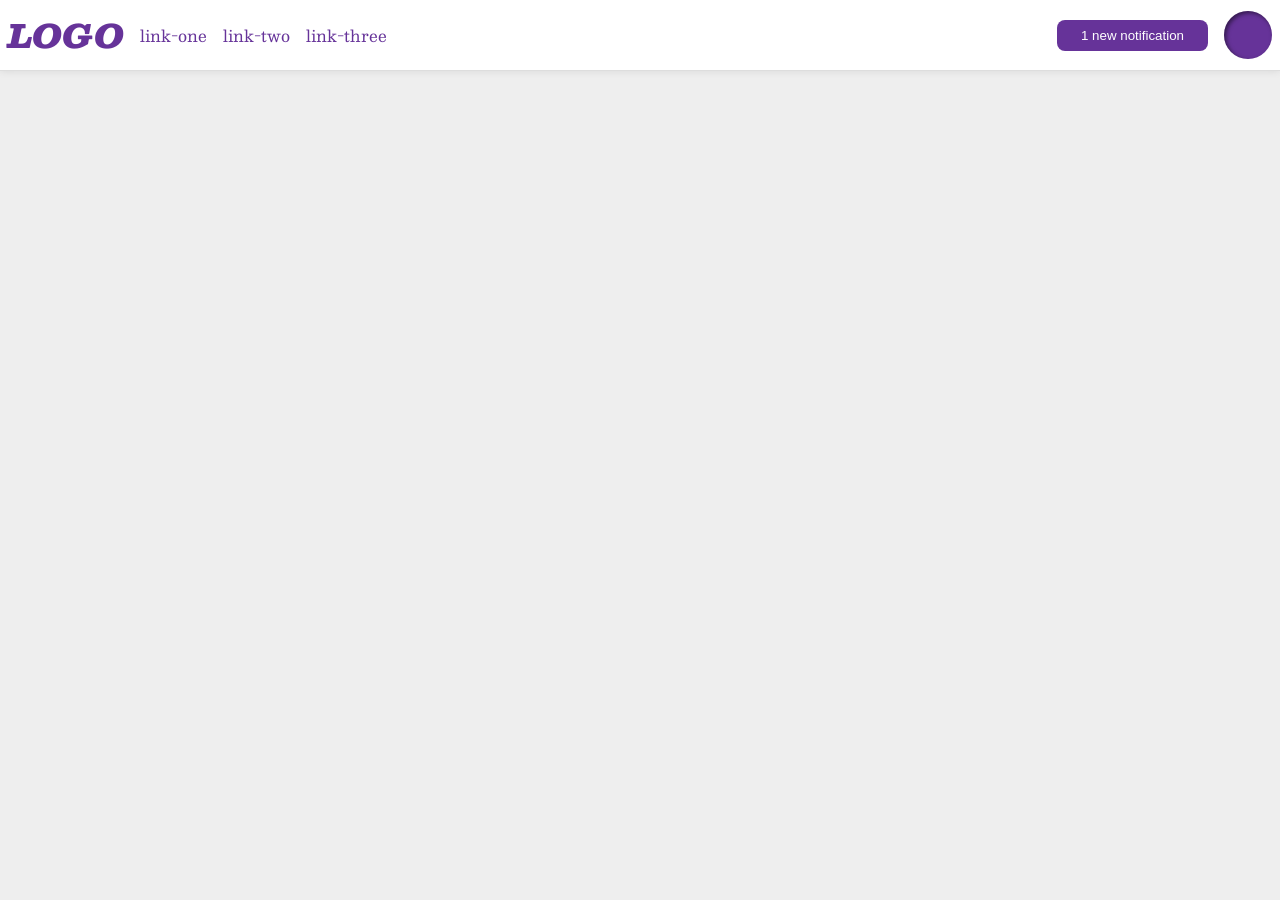
<file: foundations/flex/03-flex-header-2/index.html>
<!DOCTYPE html>
<html lang="en">
  <head>
    <meta charset="UTF-8">
    <meta http-equiv="X-UA-Compatible" content="IE=edge">
    <meta name="viewport" content="width=device-width, initial-scale=1.0">
    <title>Flex Header 2</title>
    <link rel="stylesheet" href="style.css">
  </head>
  <body>
    <div class="header">
      <div class="left">
        <div class="logo">
          LOGO
        </div>
        <ul class="links">
          <li><a href="https://google.com">link-one</a></li>
          <li><a href="https://google.com">link-two</a></li>
          <li><a href="https://google.com">link-three</a></li>
        </ul>
      </div>

      <div class="right">
        <button class="notifications">
          1 new notification
        </button>
        <div class="profile-image"></div>
      </div>
      </div>
  </body>
</html>
</file>
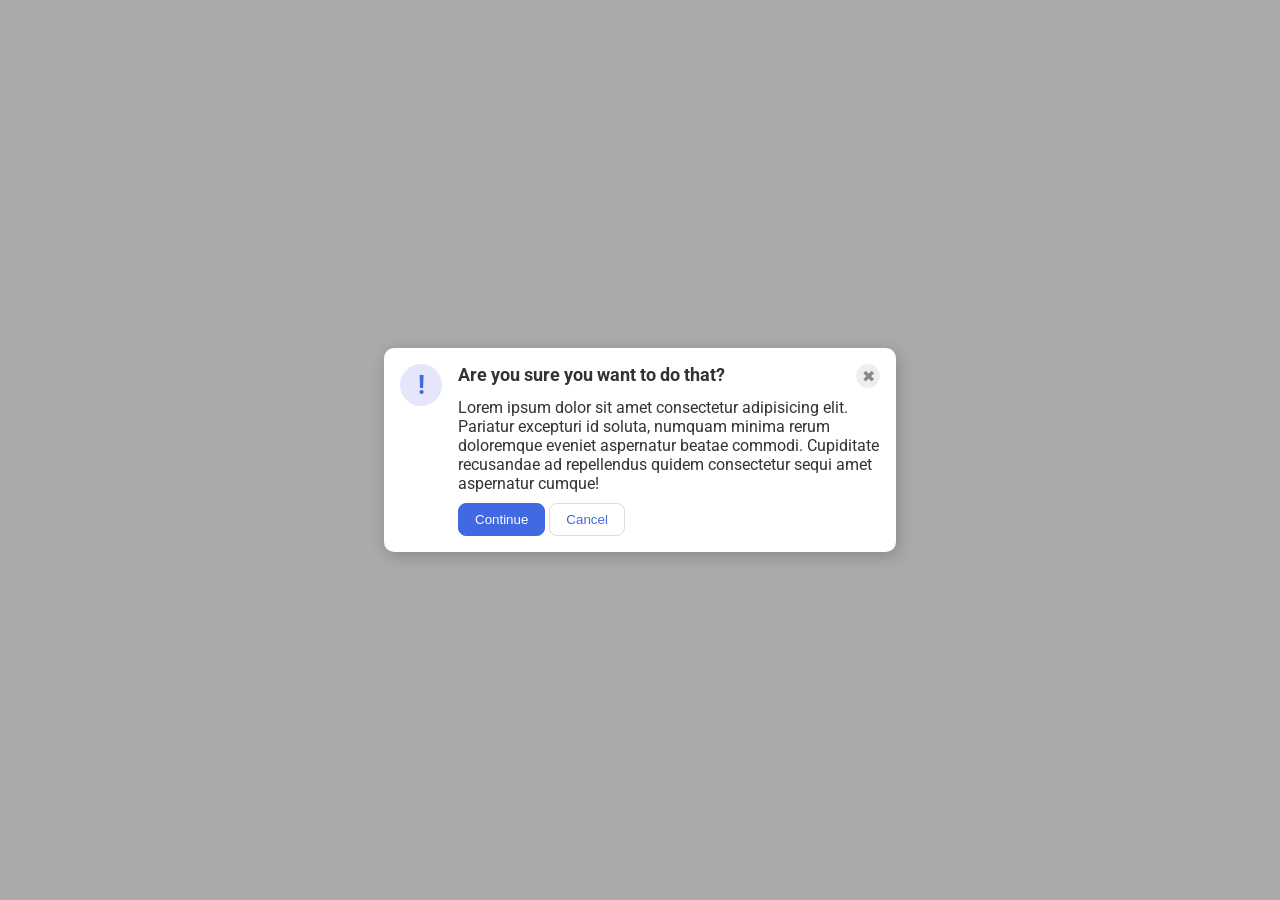
<file: foundations/flex/05-flex-modal/index.html>
<!DOCTYPE html>
<html lang="en">

<head>
  <meta charset="UTF-8">
  <meta http-equiv="X-UA-Compatible" content="IE=edge">
  <meta name="viewport" content="width=device-width, initial-scale=1.0">
  <link rel="stylesheet" href="style.css">
  <title>Modal</title>
</head>

<body>
  <div class="modal">
    <div class="icon">!</div>
    <div class="all">

      <div class="head">
        <div class="header">Are you sure you want to do that?</div>
        <button class="close-button">✖</button>
      </div>


      <div class="text">Lorem ipsum dolor sit amet consectetur adipisicing elit. Pariatur excepturi id soluta, numquam
        minima rerum doloremque eveniet aspernatur beatae commodi. Cupiditate recusandae ad repellendus quidem
        consectetur sequi amet aspernatur cumque!</div>
      <div class="buttons">
        <button class="continue">Continue</button>
        <button class="cancel">Cancel</button>

      </div>
    </div>
  </div>
</body>

</html>
</file>
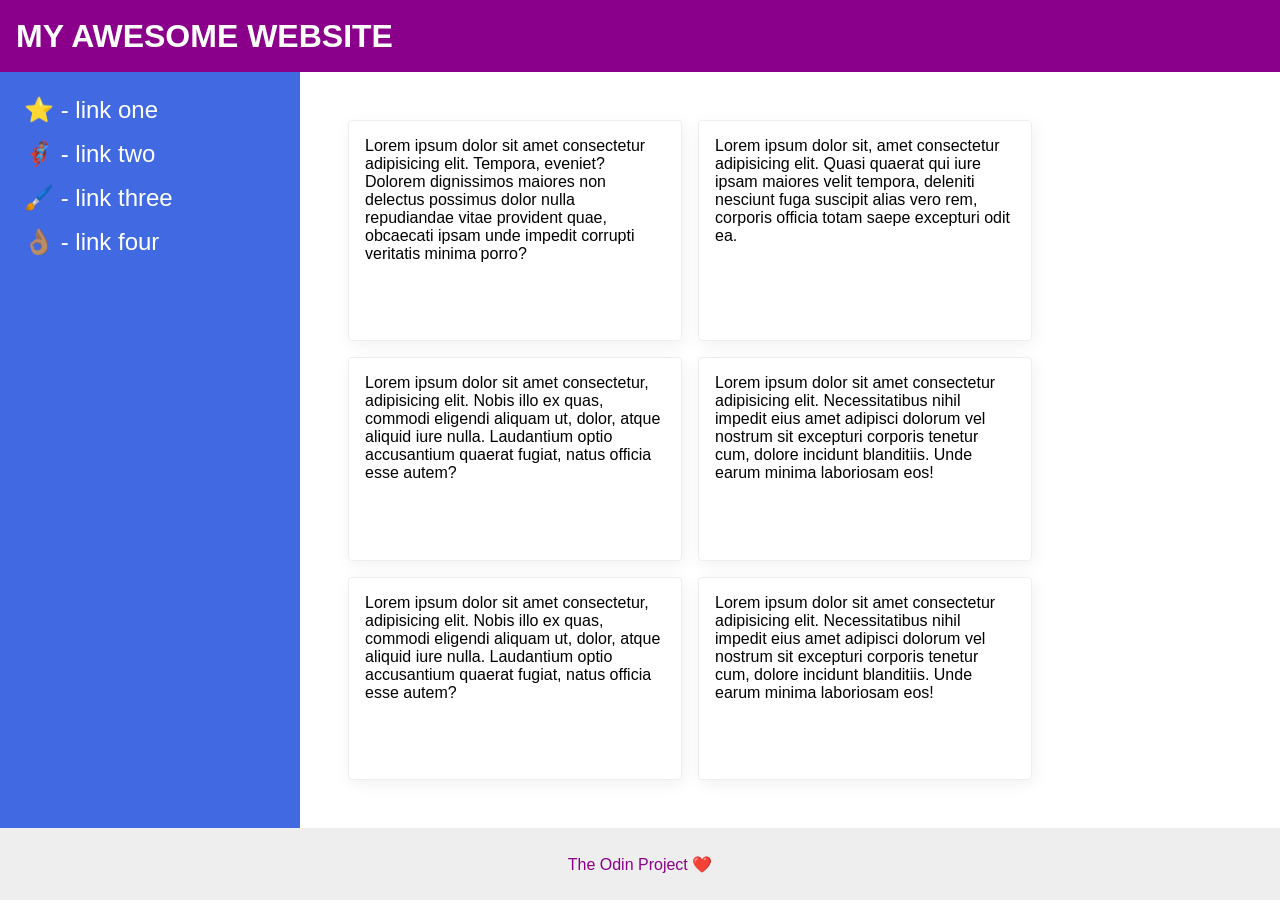
<file: foundations/flex/07-flex-layout-2/index.html>
<!DOCTYPE html>
<html lang="en">

<head>
  <meta charset="UTF-8">
  <meta http-equiv="X-UA-Compatible" content="IE=edge">
  <meta name="viewport" content="width=device-width, initial-scale=1.0">
  <title>The Holy Grail</title>
  <link rel="stylesheet" href="style.css">
</head>

<body>
  <div class="header">
    MY AWESOME WEBSITE
  </div>

  <div class="content">
    <div class="sidebar">
      <ul>
        <li><a href="#">⭐ - link one</a></li>
        <li><a href="#">🦸🏽‍♂️ - link two</a></li>
        <li><a href="#">🖌️ - link three</a></li>
        <li><a href="#">👌🏽 - link four</a></li>
      </ul>
    </div>

    <div class="cards">
      <div class="card">Lorem ipsum dolor sit amet consectetur adipisicing elit. Tempora, eveniet? Dolorem dignissimos
        maiores non delectus possimus dolor nulla repudiandae vitae provident quae, obcaecati ipsam unde impedit corrupti
        veritatis minima porro?</div>
      <div class="card">Lorem ipsum dolor sit, amet consectetur adipisicing elit. Quasi quaerat qui iure ipsam maiores
        velit tempora, deleniti nesciunt fuga suscipit alias vero rem, corporis officia totam saepe excepturi odit ea.
      </div>
      <div class="card">Lorem ipsum dolor sit amet consectetur, adipisicing elit. Nobis illo ex quas, commodi eligendi
        aliquam ut, dolor, atque aliquid iure nulla. Laudantium optio accusantium quaerat fugiat, natus officia esse
        autem?</div>
      <div class="card">Lorem ipsum dolor sit amet consectetur adipisicing elit. Necessitatibus nihil impedit eius amet
        adipisci dolorum vel nostrum sit excepturi corporis tenetur cum, dolore incidunt blanditiis. Unde earum minima
        laboriosam eos!</div>
      <div class="card">Lorem ipsum dolor sit amet consectetur, adipisicing elit. Nobis illo ex quas, commodi eligendi
        aliquam ut, dolor, atque aliquid iure nulla. Laudantium optio accusantium quaerat fugiat, natus officia esse
        autem?</div>
      <div class="card">Lorem ipsum dolor sit amet consectetur adipisicing elit. Necessitatibus nihil impedit eius amet
        adipisci dolorum vel nostrum sit excepturi corporis tenetur cum, dolore incidunt blanditiis. Unde earum minima
        laboriosam eos!</div>
    </div>
  </div>
  <div class="footer">
    The Odin Project ❤️
  </div>
</body>

</html>
</file>
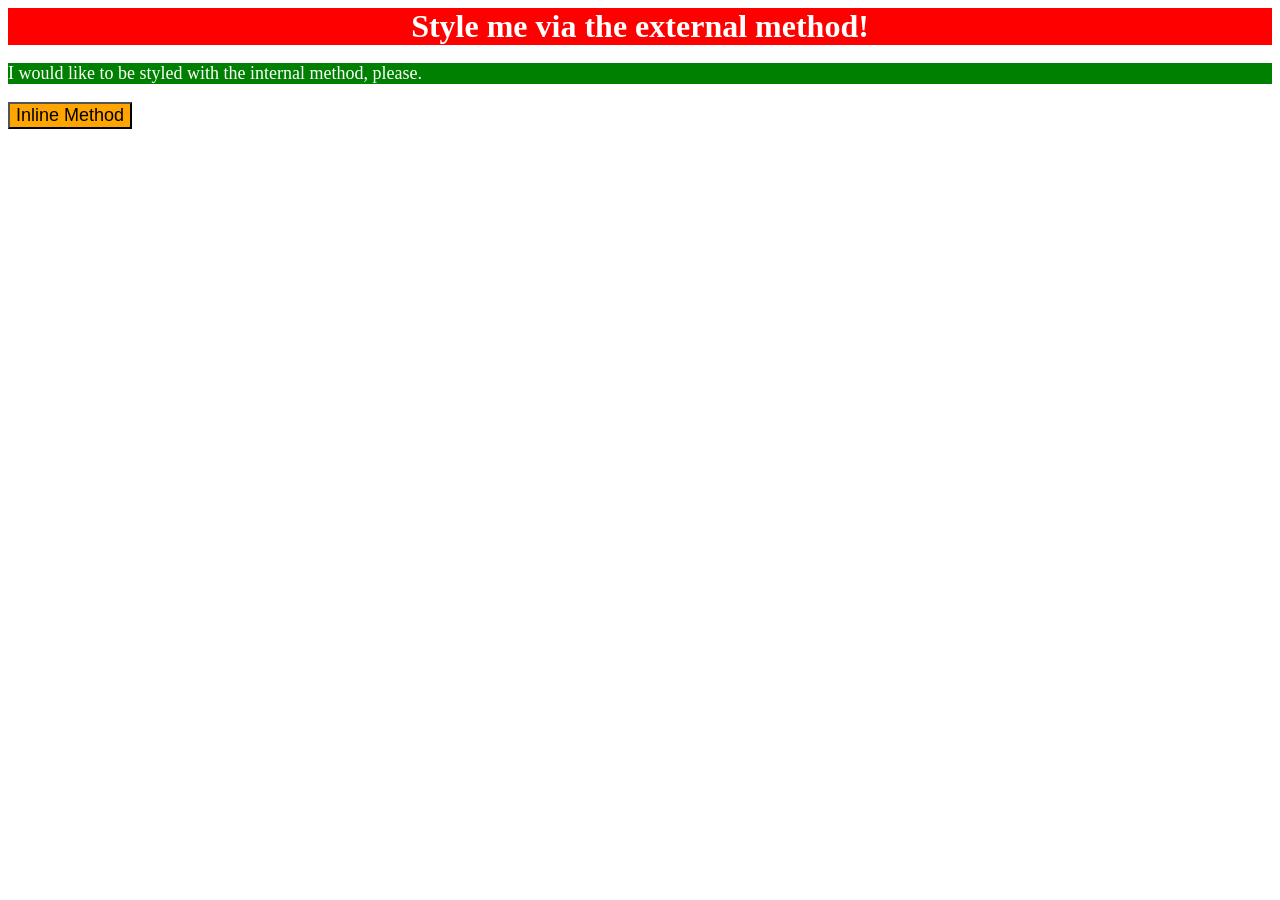
<file: foundations/intro-to-css/01-css-methods/index.html>
<!DOCTYPE html>
<html lang="en">
  <head>
    <meta charset="UTF-8">
    <meta http-equiv="X-UA-Compatible" content="IE=edge">
    <meta name="viewport" content="width=device-width, initial-scale=1.0">
    <link rel="stylesheet" href="style.css">
    <style>
      p {
        background-color: green;
        color: white;
        font-size: 18px;
      }
    </style>
    <title>Methods for Adding CSS</title>
  </head>
  <body>
    <div>Style me via the external method!</div>
    <p>I would like to be styled with the internal method, please.</p>
    <button style="background-color: orange; font-size: 18px;">Inline Method</button>
  </body>
</html>
</file>
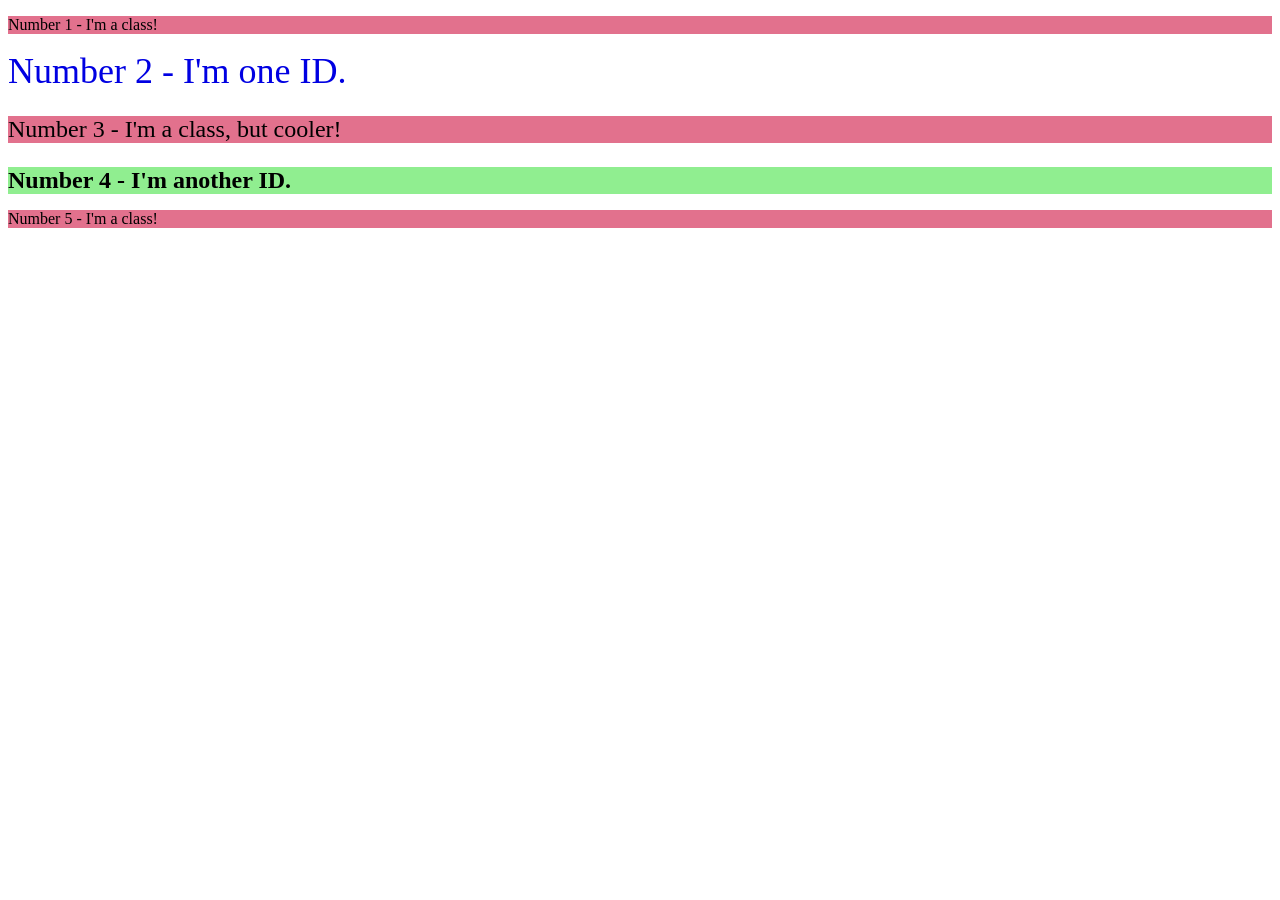
<file: foundations/intro-to-css/02-class-id-selectors/index.html>
<!DOCTYPE html>
<html lang="en">
  <head>
    <meta charset="UTF-8">
    <meta http-equiv="X-UA-Compatible" content="IE=edge">
    <meta name="viewport" content="width=device-width, initial-scale=1.0">
    <title>Class and ID Selectors</title>
    <link rel="stylesheet" href="style.css">
  </head>
  <body>
    <p class="para">Number 1 - I'm a class!</p>
    <div id="second">Number 2 - I'm one ID.</div>
    <p class="para special">Number 3 - I'm a class, but cooler!</p>
    <div id="fourth">Number 4 - I'm another ID.</div>
    <p class="para">Number 5 - I'm a class!</p>
  </body>
</html>
</file>
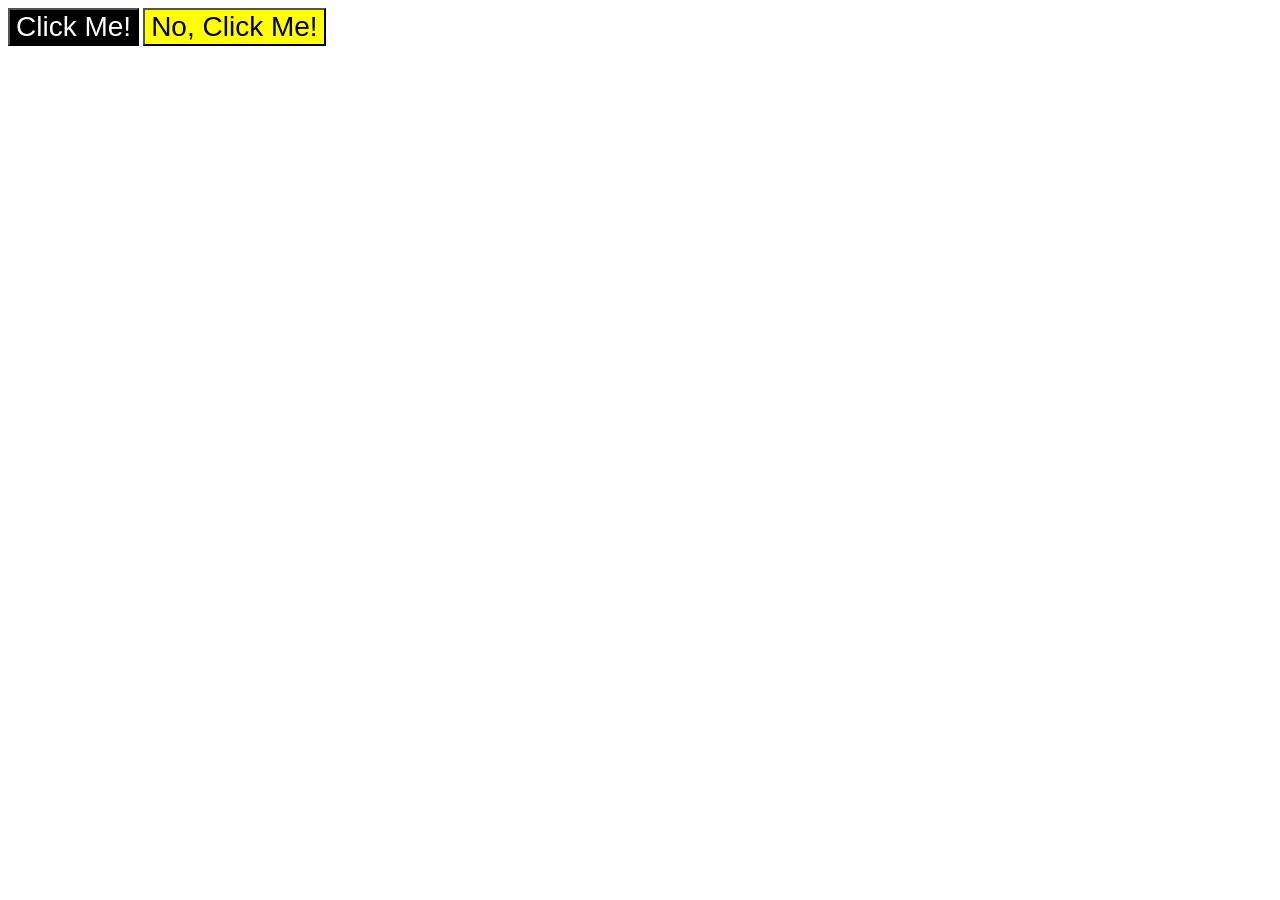
<file: foundations/intro-to-css/03-grouping-selectors/index.html>
<!DOCTYPE html>
<html lang="en">
  <head>
    <meta charset="UTF-8">
    <meta http-equiv="X-UA-Compatible" content="IE=edge">
    <meta name="viewport" content="width=device-width, initial-scale=1.0">
    <title>Grouping Selectors</title>
    <link rel="stylesheet" href="style.css">
  </head>
  <body>
    <button class="first">Click Me!</button>
    <button class="second">No, Click Me!</button>
  </body>
</html>
</file>
<file: foundations/flex/03-flex-header-2/style.css>
/* this is some magical font-importing.  
you'll learn about it later. */
@import url('https://fonts.googleapis.com/css2?family=Besley:ital,wght@0,400;1,900&display=swap');

body {
  margin: 0;
  background: #eee;
  font-family: Besley, serif;
}

.header {
  background: white;
  border-bottom: 1px solid #ddd;
  box-shadow: 0 0 8px rgba(0,0,0,.1);
  display: flex;
  justify-content: space-between;
  padding: 8px;
}

.profile-image {
  background: rebeccapurple;
  box-shadow: inset 2px 2px 4px rgba(0,0,0,.5);
  border-radius: 50%;
  width: 48px;
  height: 48px;
}

.logo {
  color: rebeccapurple;
  font-size: 32px;
  font-weight: 900;
  font-style: italic;
  display: flex;
}

button {
  border: none;
  border-radius: 8px;
  background: rebeccapurple;
  color: white;
  padding: 8px 24px;
}

a {
  /* this removes the line under our links */
  text-decoration: none;
  color: rebeccapurple;
}

ul {
  list-style-type: none;
  display: flex;
  gap: 16px;
  padding: 0;
  margin: 0px;
}

.left {
  display: flex;
  align-items: center;
  gap: 16px;
}

.right {
  display: flex;
  gap: 16px;
  align-items: center;
}
</file>
<file: foundations/flex/05-flex-modal/style.css>
@import url('https://fonts.googleapis.com/css2?family=Roboto:wght@400;700&display=swap');

html, body {
  height: 100%;
}

body {
  font-family: Roboto, sans-serif;
  margin: 0;
  background: #aaa;
  color: #333;
  /* I'll give you this one for free lol */
  display: flex;
  align-items: center;
  justify-content: center;
}

.modal {
  background: white;
  width: 480px;
  border-radius: 10px;
  box-shadow: 2px 4px 16px rgba(0,0,0,.2);
  padding: 16px;
  display: flex;
  gap: 16px;
}

.icon {
  color: royalblue;
  font-size: 26px;
  font-weight: 700;
  background: lavender;
  width: 42px;
  height: 42px;
  border-radius: 50%;
  display: flex;
  align-items: center;
  justify-content: center;
  flex-shrink: 0;
}

.close-button {
  background: #eee;
  border-radius: 50%;
  color: #888;
  font-weight: 400;
  font-size: 16px;
  height: 24px;
  width: 24px;
  display: flex;
  align-items: center;
  justify-content: center;
  border: 1px solid #eee;
  padding: 0;
}

button {
  cursor: pointer;
  padding: 8px 16px;
  border-radius: 8px;
}

button.continue {
  background: royalblue;
  border: 1px solid royalblue;
  color: white;
}

button.cancel {
  background: white;
  border: 1px solid #ddd;
  color: royalblue;
}

.all {
  display: flex;
  flex-direction: column;
  gap: 10px;
}

.head {
  display: flex;
  justify-content: space-between;
  font-weight: bold;
  font-size: large;
}
</file>
<file: foundations/flex/07-flex-layout-2/style.css>
body {
  font-family: -apple-system, BlinkMacSystemFont, 'Segoe UI', Roboto, Oxygen, Ubuntu, Cantarell, 'Open Sans', 'Helvetica Neue', sans-serif;
  margin: 0;
  min-height: 100vh;
  display: flex;
  flex-direction: column;
}

.header {
  height: 72px;
  background: darkmagenta;
  color: white;
  font-size: 32px;
  font-weight: 900;
  display: flex;
  align-items: center;
  padding-left: 16px;
}

.footer {
  height: 72px;
  background: #eee;
  color: darkmagenta;
  display: flex;
  justify-content: center;
  align-items: center;
}

.sidebar {
  width: 300px;
  background: royalblue;
  box-sizing: border-box;
  display: flex;
  flex-shrink: 0;
  padding: 16px;
}

.card {
  border: 1px solid #eee;
  box-shadow: 2px 4px 16px rgba(0,0,0,.06);
  border-radius: 4px;
  width: 300px;
  display: flex;
  flex-wrap: wrap;
  padding: 16px;
}

.content {
  display: flex;
  flex: 1;
}

.sidebar ul a{
  font-size: 24px;
  color: white;
  text-decoration: none;
}

.sidebar ul{
  list-style: none;
  padding: 0;
  margin: 0;
}

.sidebar ul li {
  padding: 8px;
}

.cards {
  display: flex;
  flex-wrap: wrap;
  padding: 48px;
  gap: 16px;
}
</file>
<file: foundations/intro-to-css/01-css-methods/style.css>
div {
    background-color: red;
    color: white;
    font-size: 32px;
    text-align: center;
    font-weight: bold;
}
</file>
<file: foundations/intro-to-css/02-class-id-selectors/style.css>
.para {
    background-color: rgb(226, 113, 141);
    font-family:  Verdana, "Dejavu Scans", sans-sarif ;
}

#second {
    color: rgb(0, 0, 226);
    font-size: 36px;
}

.para.special {
    font-size: 24px;
}

#fourth {
    background-color: rgb(144, 238, 144);
    font-size: 24px;
    font-weight: bold;
}
</file>
<file: foundations/intro-to-css/03-grouping-selectors/style.css>
.first {
    background-color: black;
    color: white;
}

.second {
    background-color: #FFFF00;
}

.first, .second {
    font-size: 28px;
    font-family: Helvetica, "Times New Roman", sans-serif;
}
</file>
